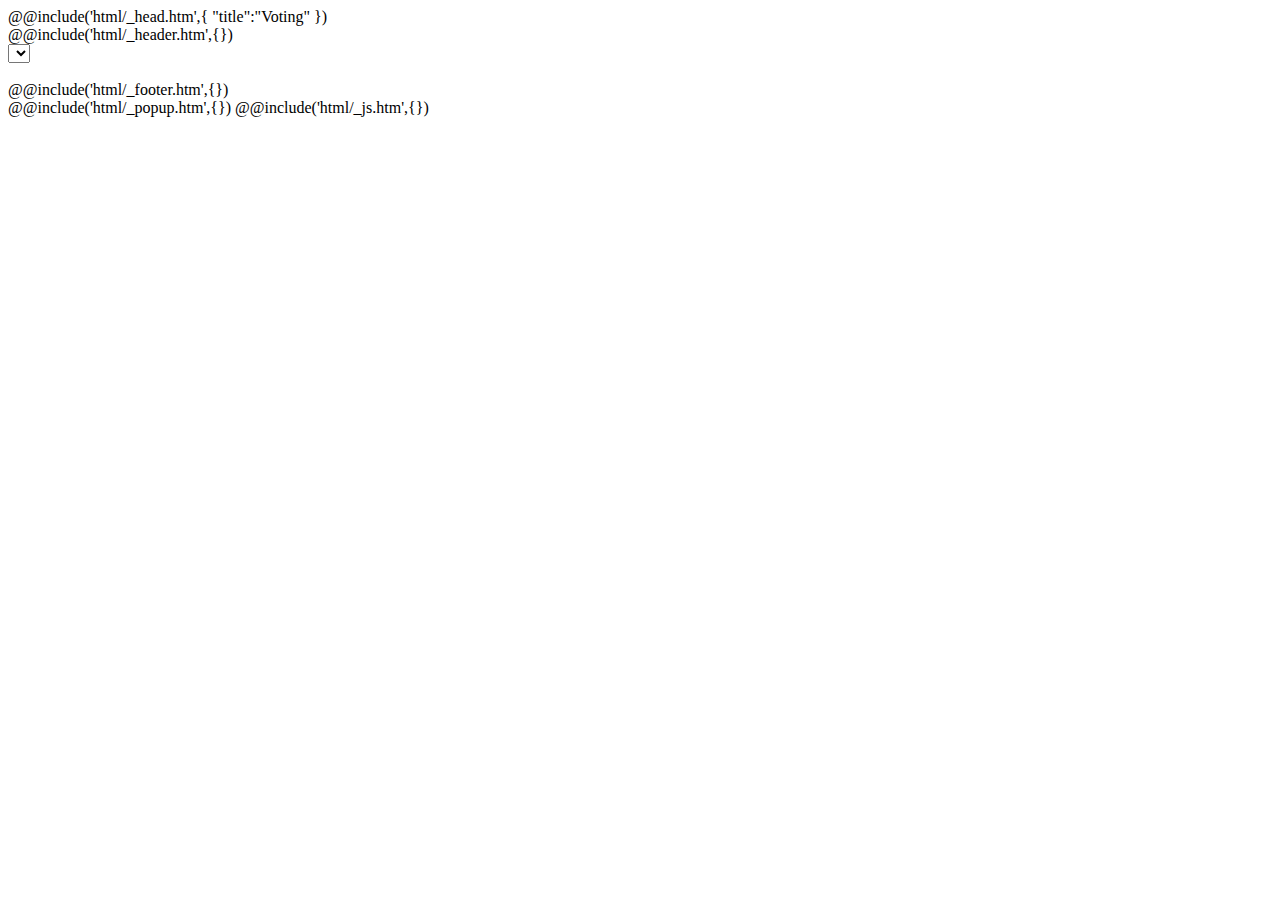
<file: src/test.html>
<!DOCTYPE html>
<html lang="ru">
@@include('html/_head.htm',{
"title":"Voting"
})

<body>
	<div class="wrapper">
		@@include('html/_header.htm',{})
		<main class="page">

			<div class="imagery__control">
				<select onchange="showBreedImage(value)" name="breed_selector" id="breed_selector" class="control"
					name="form[]" class="control">
				</select>
				<a id="wiki_link" target="_blank"></a>
				<div id="breed_json"></div>
			</div>



			<div>

			</div>

			<div>
				<img id="breed_image"></img>
			</div>
		</main>
		@@include('html/_footer.htm',{})
	</div>
	@@include('html/_popup.htm',{})
	@@include('html/_js.htm',{})
</body>

</html>
</file>
